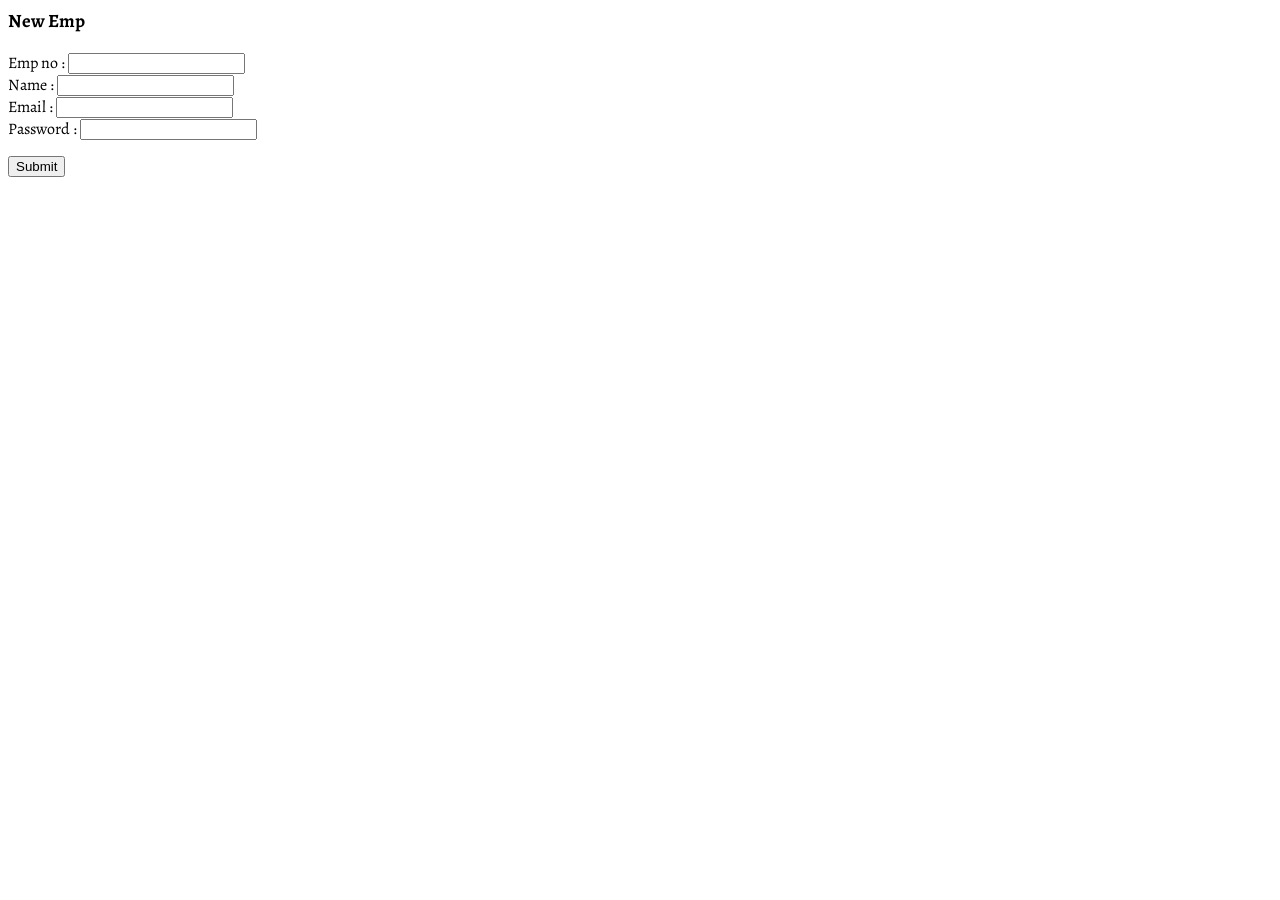
<file: lab02/newemp.html>
<html>
    <head>
        <meta charset="UTF-8">
        <link href='https://fonts.googleapis.com/css?family=Alegreya' rel='stylesheet'>
        <style>
        body {
            font-family: 'Alegreya';
            font-size: 16px;
        }
        </style>
    </head>
    <body>
        <h3>New Emp</h3>
            <form action="save.php" method="post">
                Emp no : <input type="text" name="empno" maxlength="5">
                <br />
                Name : <input type="text" name="emp_name" maxlength="50">
                <br />
                Email : <input type="text" name="emp_email" maxlength="50">
                <br />
                Password : <input type="password" name="emp_passwd">
                <p>
                <input type="submit" value="Submit">
                </p>
            </form>
    </body>
</html>
</file>
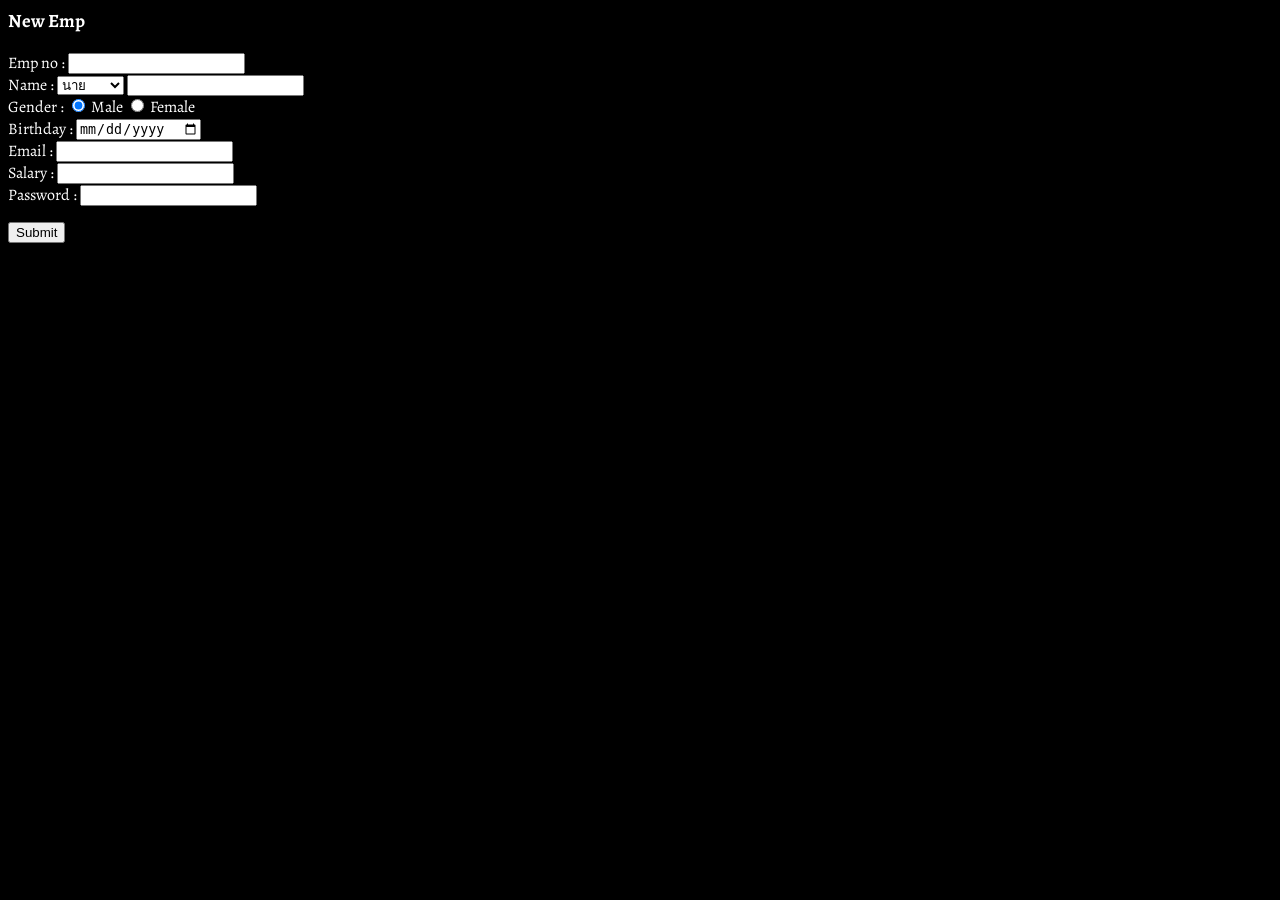
<file: lab03/newemp.html>
<html>
    <head>
        <meta charset="UTF-8">
        <link href='https://fonts.googleapis.com/css?family=Alegreya' rel='stylesheet'>
        <style>
            body {
                font-family: 'Alegreya';
                font-size: 16px;
                background-color: #000000;
                color: #FFFFFF;
            }
            </style>
    </head>
    <body>
        <h3>New Emp</h3>
            <form action="save.php" method="post">
                Emp no : <input type="text" name="empno" maxlength="5">
                <br />
                Name : 
                <select name="emp_prefix">
                    <option value="นาย">นาย</option>
                    <option value="นางสาว">นางสาว</option>
                    <option value="นาง">นาง</option>
                </select>
                <input type="text" name="emp_name" maxlength="50">
                <br />
                Gender :
                <input type="radio" name="emp_gender" value="M" checked> Male
                <input type="radio" name="emp_gender" value="F"> Female
                <br />
                Birthday : <input type="date"name="emp_birthdate">
                <br />
                Email : <input type="email" name="emp_email" maxlength="50">
                <br />
                Salary : <input type="text" name="emp_salary" maxlength="7">
                <br />
                Password : <input type="password" name="emp_passwd">
                
                <p><input type="submit" value="Submit"></p>
            </form>
    </body>
</html>
</file>
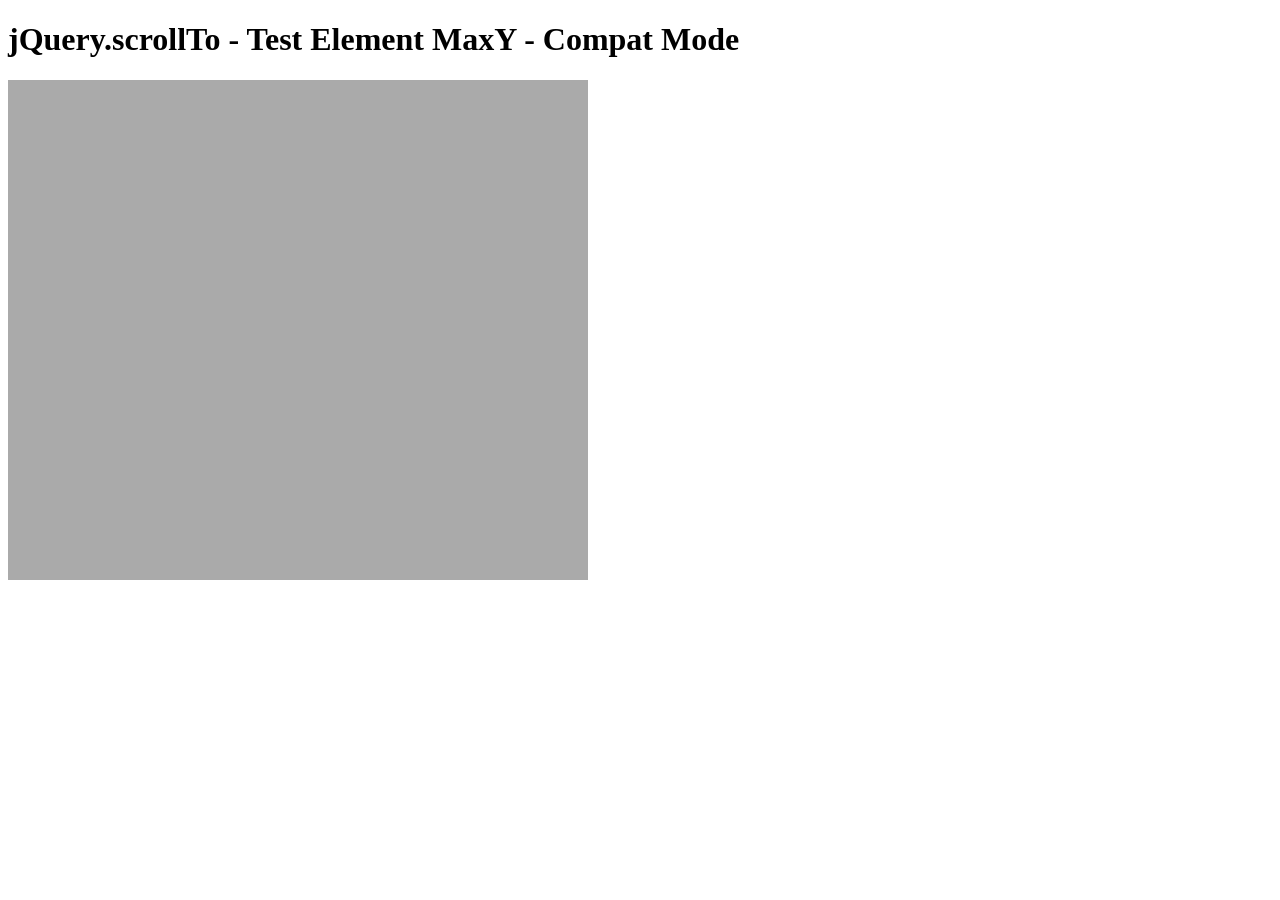
<file: testweb/assets/plugins/jquery-scrollTo/tests/ElemMaxY-compat.html>
<!DOCTYPE html PUBLIC "-//W3C//DTD XHTML 1.0 Transitional//EN" "http://www.w3.org/TR/xhtml1/DTD/xhtml1-transitional.dtd">
<html xmlns="http://www.w3.org/1999/xhtml">
<head>
	<meta http-equiv="Content-Type" content="text/html; charset=iso-8859-1" />
	<title>jQuery.scrollTo - Test Element MaxY - Compat Mode</title>
	<script type="text/javascript" src="https://code.jquery.com/jquery-1.11.0.js"></script>
	<script type="text/javascript" src="../jquery.scrollTo.js"></script>
	<script type="text/javascript" src="test.js"></script>
</head>
<body>
	<h1>jQuery.scrollTo - Test Element MaxY - Compat Mode</h1>
	
	<div id="viewport" style="width:600px;height:500px;overflow: auto">
		<div id="ua" style="height:1500px; width:500px; padding:0 40px; background-color:#AAA">
			&nbsp;
		</div>
	</div>
	<script type="text/javascript">
		$('#viewport').test();
	</script>
</html>
</file>
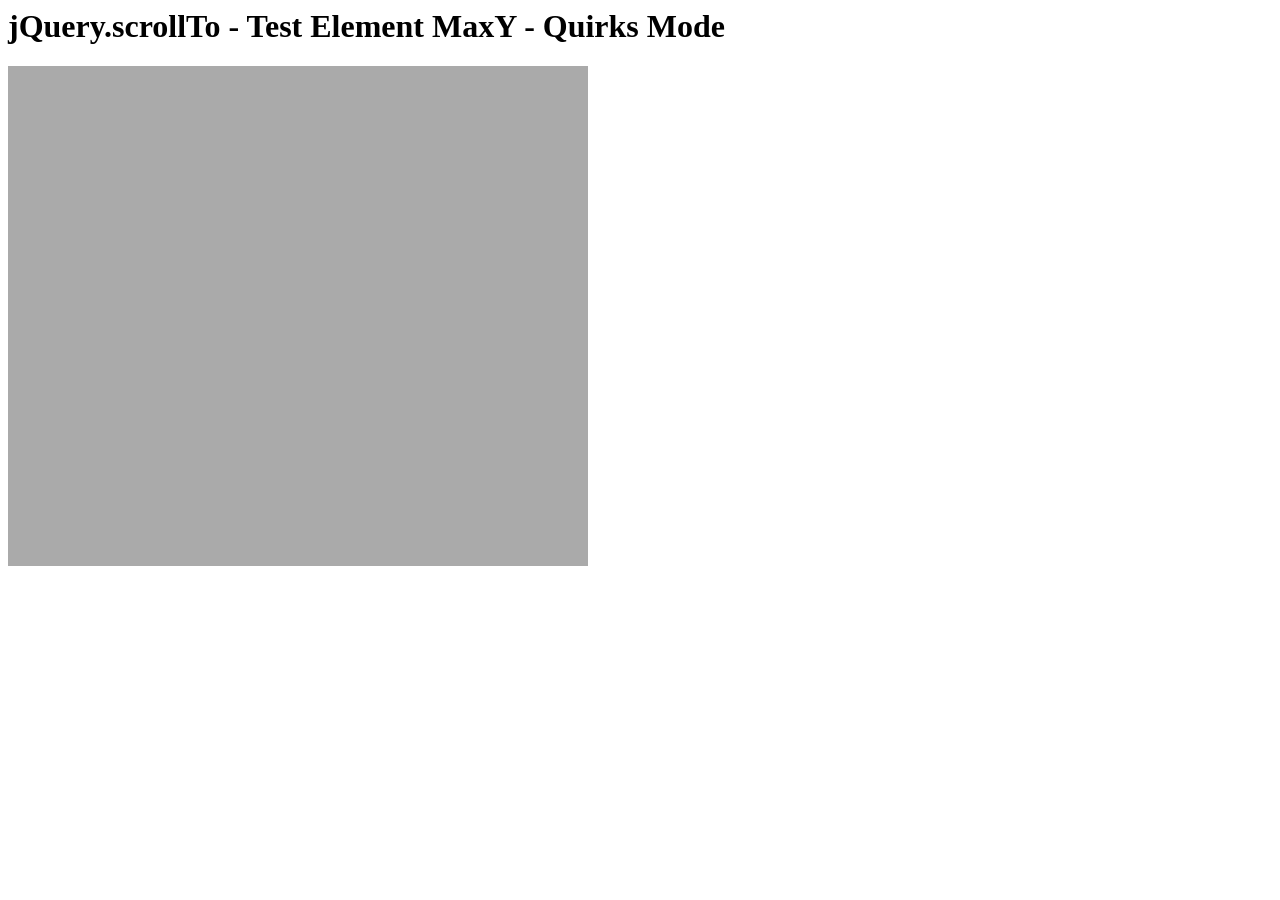
<file: testweb/assets/plugins/jquery-scrollTo/tests/ElemMaxY-quirks.html>
<html>
<head>
	<meta http-equiv="Content-Type" content="text/html; charset=iso-8859-1" />
	<title>jQuery.scrollTo - Test Element MaxY - Quirks Mode</title>
	<script type="text/javascript" src="https://code.jquery.com/jquery-1.11.0.js"></script>
	<script type="text/javascript" src="../jquery.scrollTo.js"></script>
	<script type="text/javascript" src="test.js"></script>
</head>
<body>
	<h1>jQuery.scrollTo - Test Element MaxY - Quirks Mode</h1>
	
	<div id="viewport" style="width:600px;height:500px;overflow: auto">
		<div id="ua" style="height:1500px; width:500px; padding:0 40px; background-color:#AAA">
			&nbsp;
		</div>
	</div>
	<script type="text/javascript">
		$('#viewport').test();
	</script>
</html>
</file>
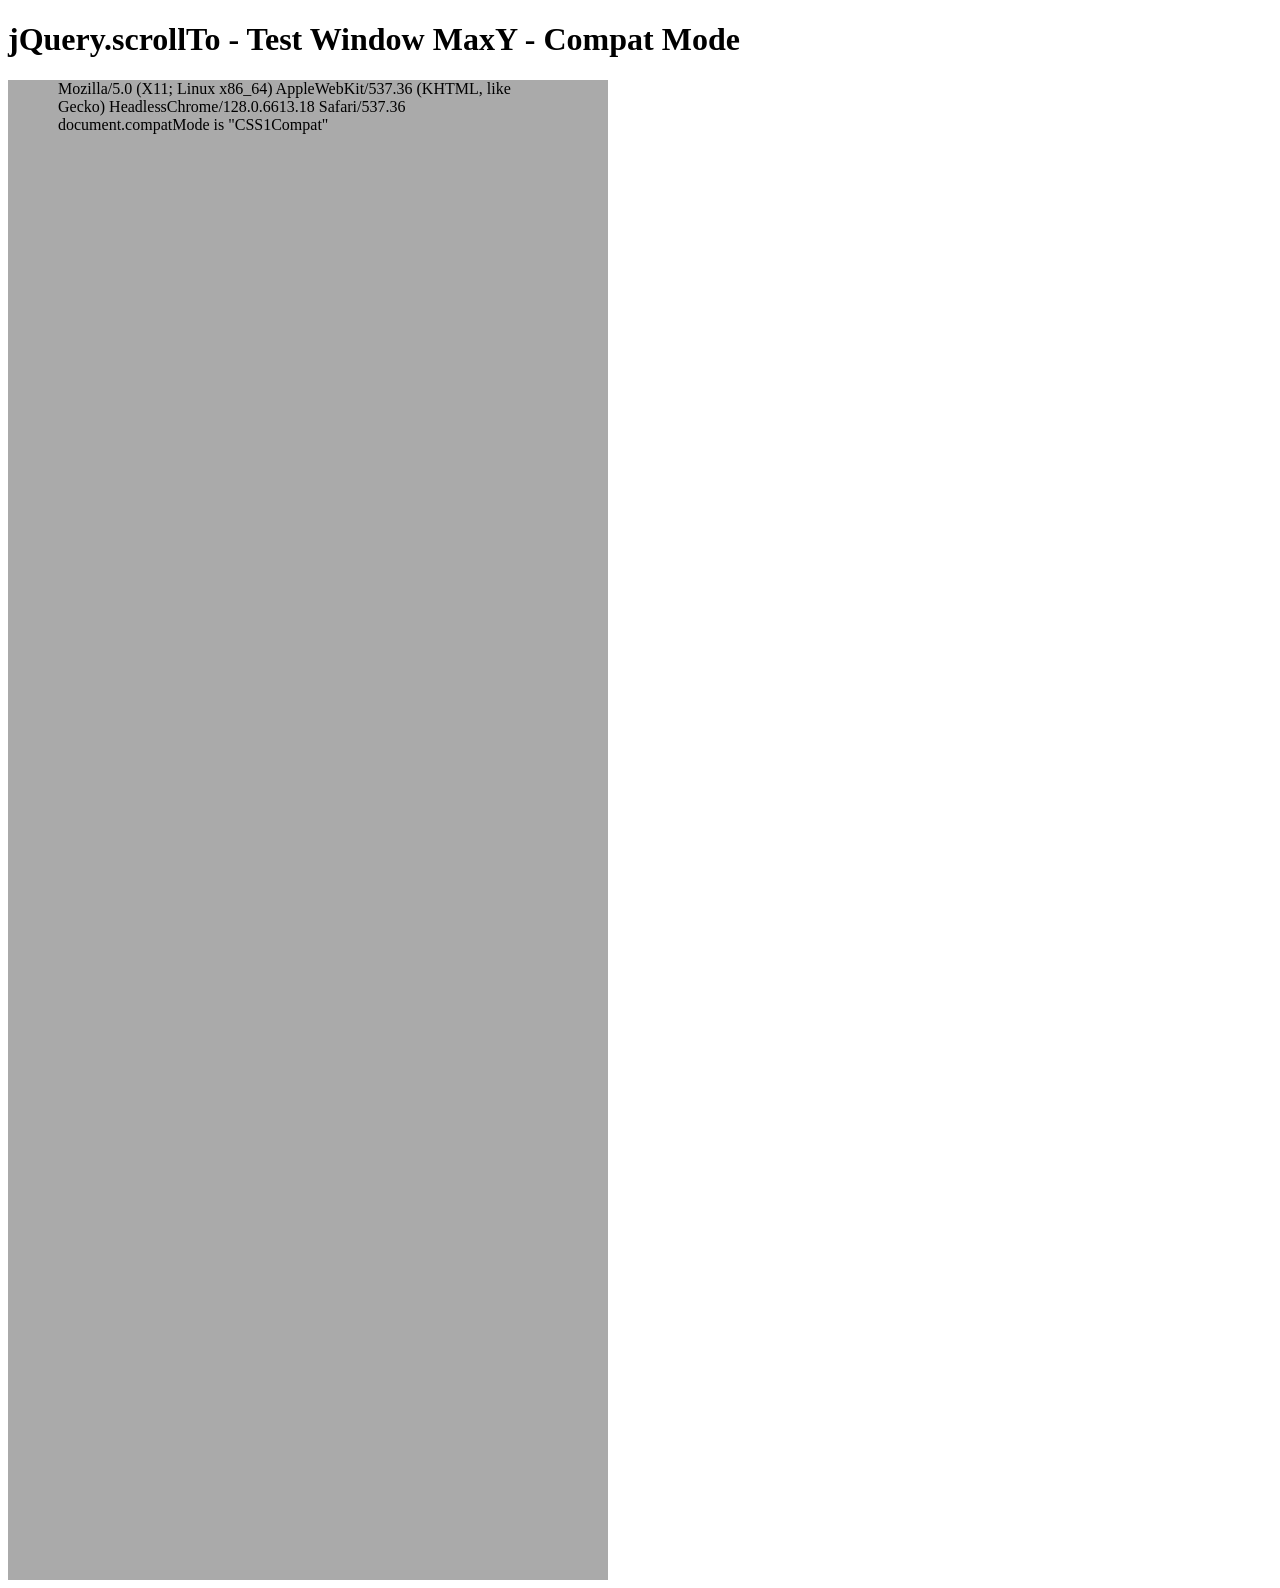
<file: testweb/assets/plugins/jquery-scrollTo/tests/WinMaxY-compat.html>
<!DOCTYPE html PUBLIC "-//W3C//DTD XHTML 1.0 Transitional//EN" "http://www.w3.org/TR/xhtml1/DTD/xhtml1-transitional.dtd">
<html xmlns="http://www.w3.org/1999/xhtml">
<head>
	<meta http-equiv="Content-Type" content="text/html; charset=iso-8859-1" />
	<title>jQuery.scrollTo - Test Window MaxY - Compat Mode</title>
	<script type="text/javascript" src="https://code.jquery.com/jquery-1.11.0.js"></script>
	<script type="text/javascript" src="../jquery.scrollTo.js"></script>
	<script type="text/javascript" src="test.js"></script>
</head>
<body>
	<h1>jQuery.scrollTo - Test Window MaxY - Compat Mode</h1>
	
	<div id="ua" style="height:1500px; width:500px; padding:0 50px; background-color:#AAA">
		&nbsp;
	</div>
	<script type="text/javascript">
		$(window).test();
	</script>
</html>
</file>
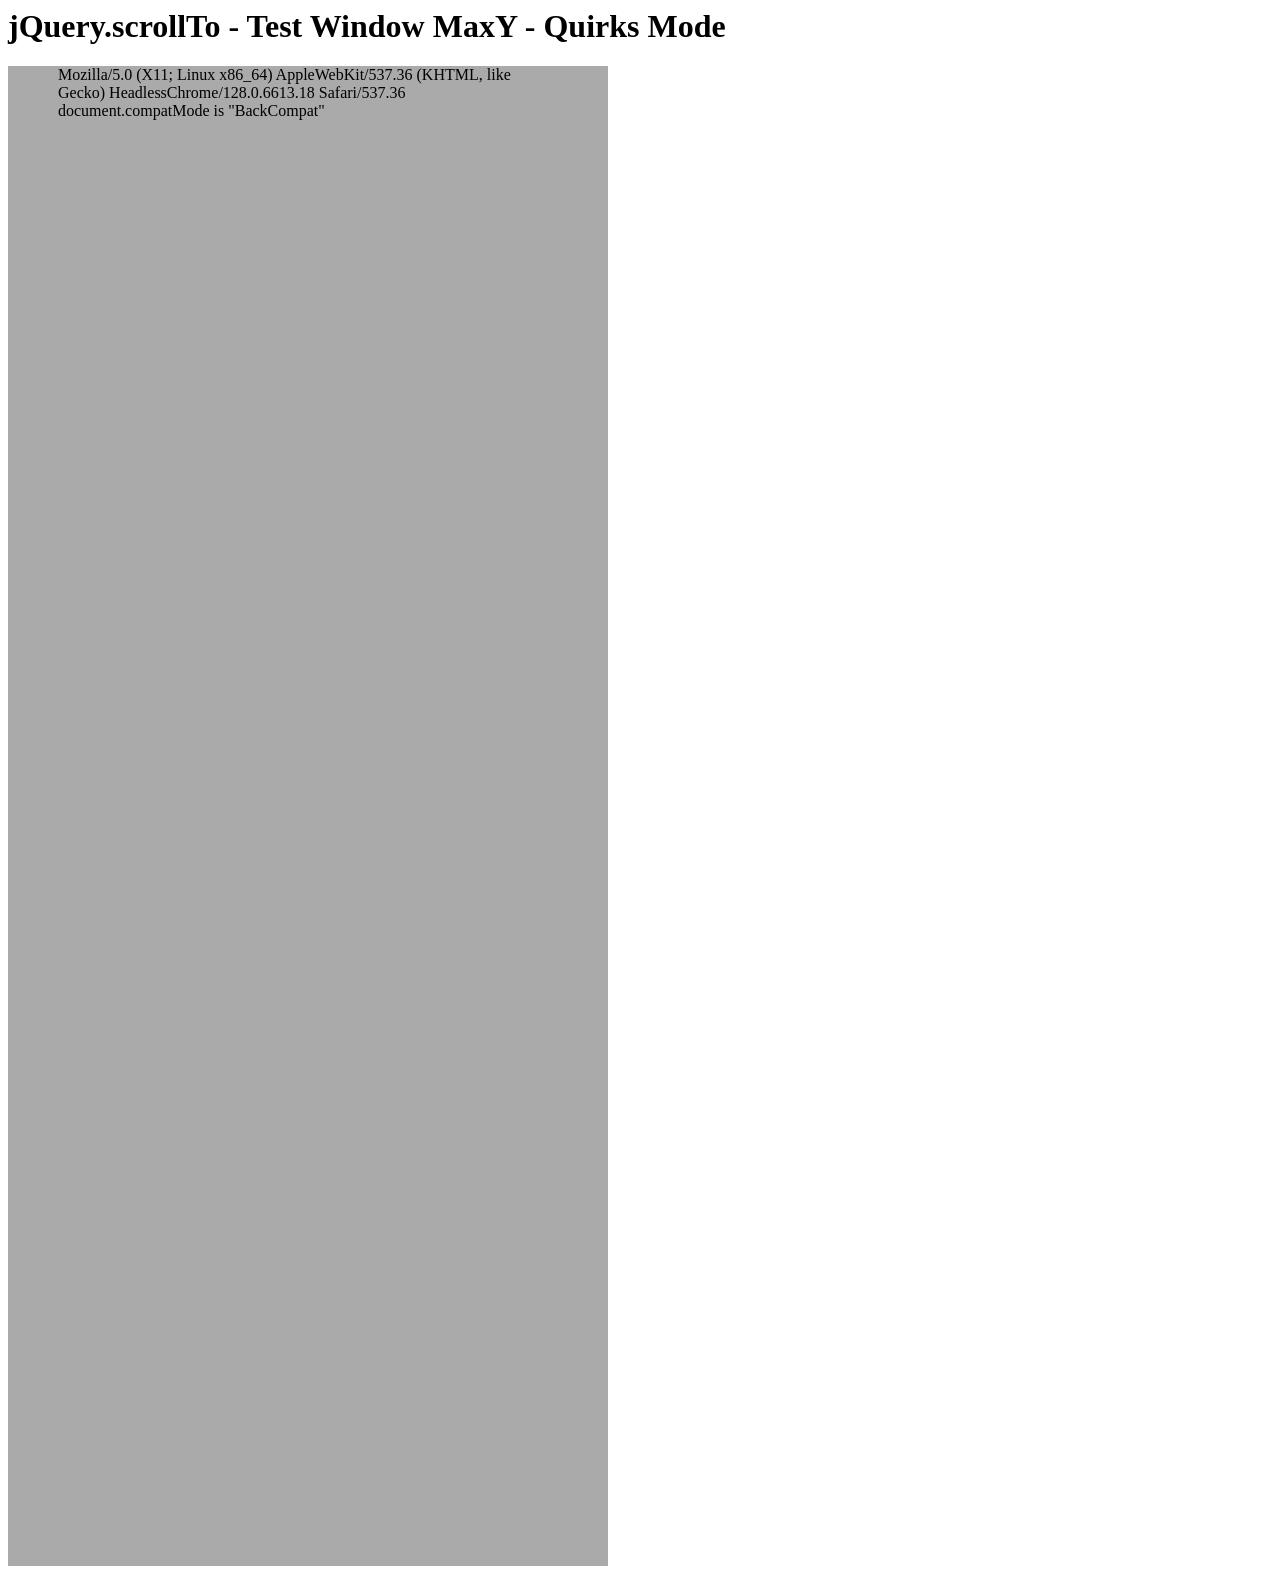
<file: testweb/assets/plugins/jquery-scrollTo/tests/WinMaxY-quirks.html>
<html>
<head>
	<meta http-equiv="Content-Type" content="text/html; charset=iso-8859-1" />
	<title>jQuery.scrollTo - Test Window MaxY - Quirks Mode</title>
	<script type="text/javascript" src="https://code.jquery.com/jquery-1.11.0.js"></script>
	<script type="text/javascript" src="../jquery.scrollTo.js"></script>
	<script type="text/javascript" src="test.js"></script>
</head>
<body>
	<h1>jQuery.scrollTo - Test Window MaxY - Quirks Mode</h1>

	<div id="ua" style="height:1500px; width:500px; padding:0 50px; background-color:#AAA">
		&nbsp;
	</div>
	<script type="text/javascript">
		$(window).test();
	</script>
</html>
</file>
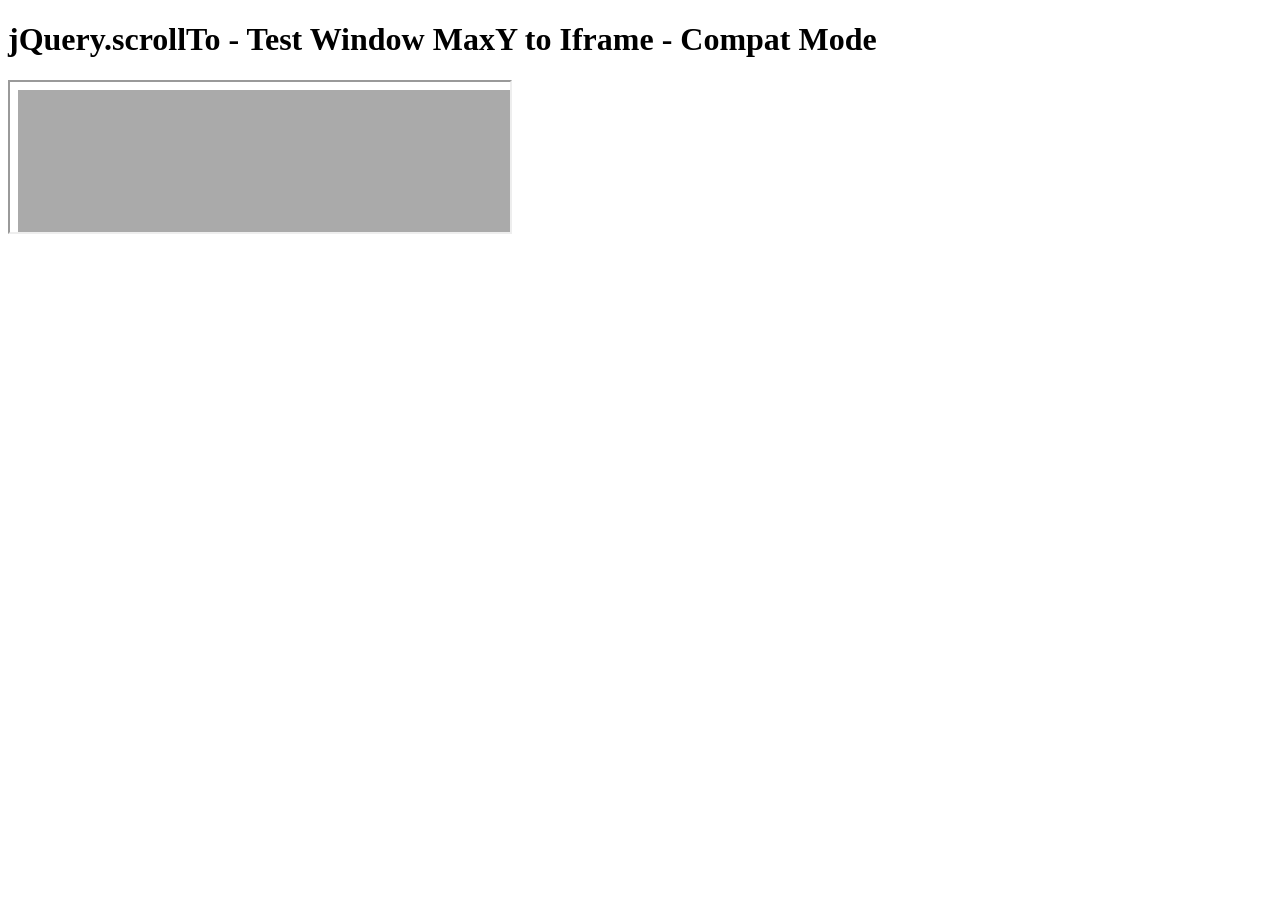
<file: testweb/assets/plugins/jquery-scrollTo/tests/WinMaxY-to-iframe-compat.html>
<!DOCTYPE html PUBLIC "-//W3C//DTD XHTML 1.0 Transitional//EN" "http://www.w3.org/TR/xhtml1/DTD/xhtml1-transitional.dtd">
<html xmlns="http://www.w3.org/1999/xhtml">
<head>
	<meta http-equiv="Content-Type" content="text/html; charset=iso-8859-1" />
	<title>jQuery.scrollTo - Test Window MaxY to Iframe - Compat Mode</title>
	<script type="text/javascript" src="https://code.jquery.com/jquery-1.11.0.js"></script>
	<script type="text/javascript" src="../jquery.scrollTo.js"></script>
	<script type="text/javascript" src="test.js"></script>
</head>
<body>
	<h1>jQuery.scrollTo - Test Window MaxY to Iframe - Compat Mode</h1>

	<iframe src="WinMaxY-compat.html?notest"  style="width:500px" /></iframe>
	
	<script type="text/javascript">
		setTimeout(function(){
			$('iframe').test();
		}, 1500 );
	</script>
</html>
</file>
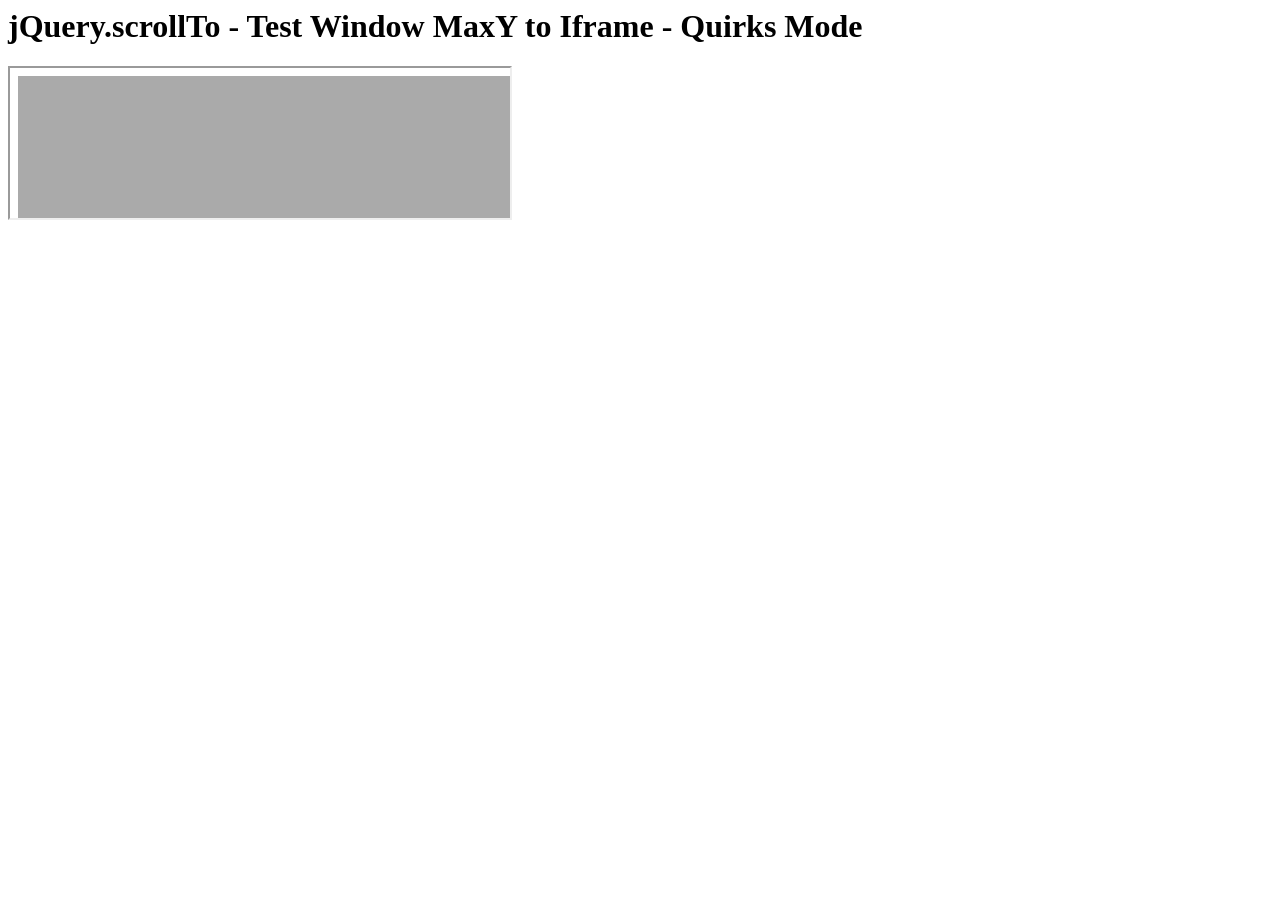
<file: testweb/assets/plugins/jquery-scrollTo/tests/WinMaxY-to-iframe-quirks.html>
<html>
<head>
	<meta http-equiv="Content-Type" content="text/html; charset=iso-8859-1" />
	<title>jQuery.scrollTo - Test Window MaxY to Iframe - Quirks Mode</title>
	<script type="text/javascript" src="https://code.jquery.com/jquery-1.11.0.js"></script>
	<script type="text/javascript" src="../jquery.scrollTo.js"></script>
	<script type="text/javascript" src="test.js"></script>
</head>
<body>
	<h1>jQuery.scrollTo - Test Window MaxY to Iframe - Quirks Mode</h1>
	
	<iframe src="WinMaxY-quirks.html?notest" style="width:500px"></iframe>
	
	<script type="text/javascript">
		setTimeout(function(){
			$('iframe').test();
		}, 1500 );
	</script>
</html>
</file>
